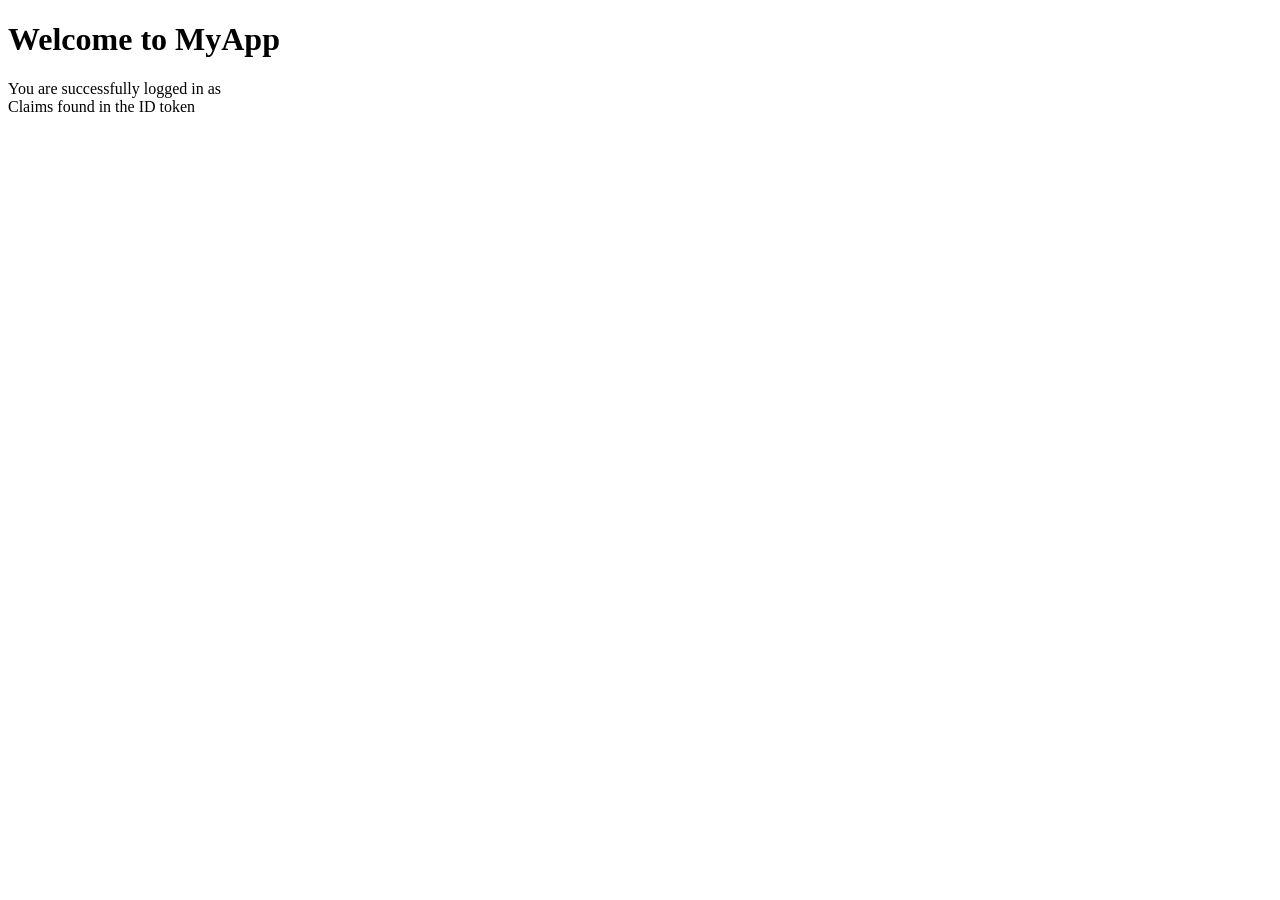
<file: src/main/resources/templates/home.html>
<!DOCTYPE html>
<head>
    <meta charset="UTF-8" >
    <title>App</title>
</head>
<h1>Welcome to MyApp</h1>
<!DOCTYPE html><html xmlns="http://www.w3.org/1999/xhtml" xmlns:th="http://www.thymeleaf.org">
<div>
    You are successfully logged in as
    <span style="font-weight:bold" th:text="${userName}"></span>
</div>
<div>
    Claims found in the ID token
    <div><span style="font-weight:bold" th:text="${IDTokenClaims}"></span></div>
</div>
</file>
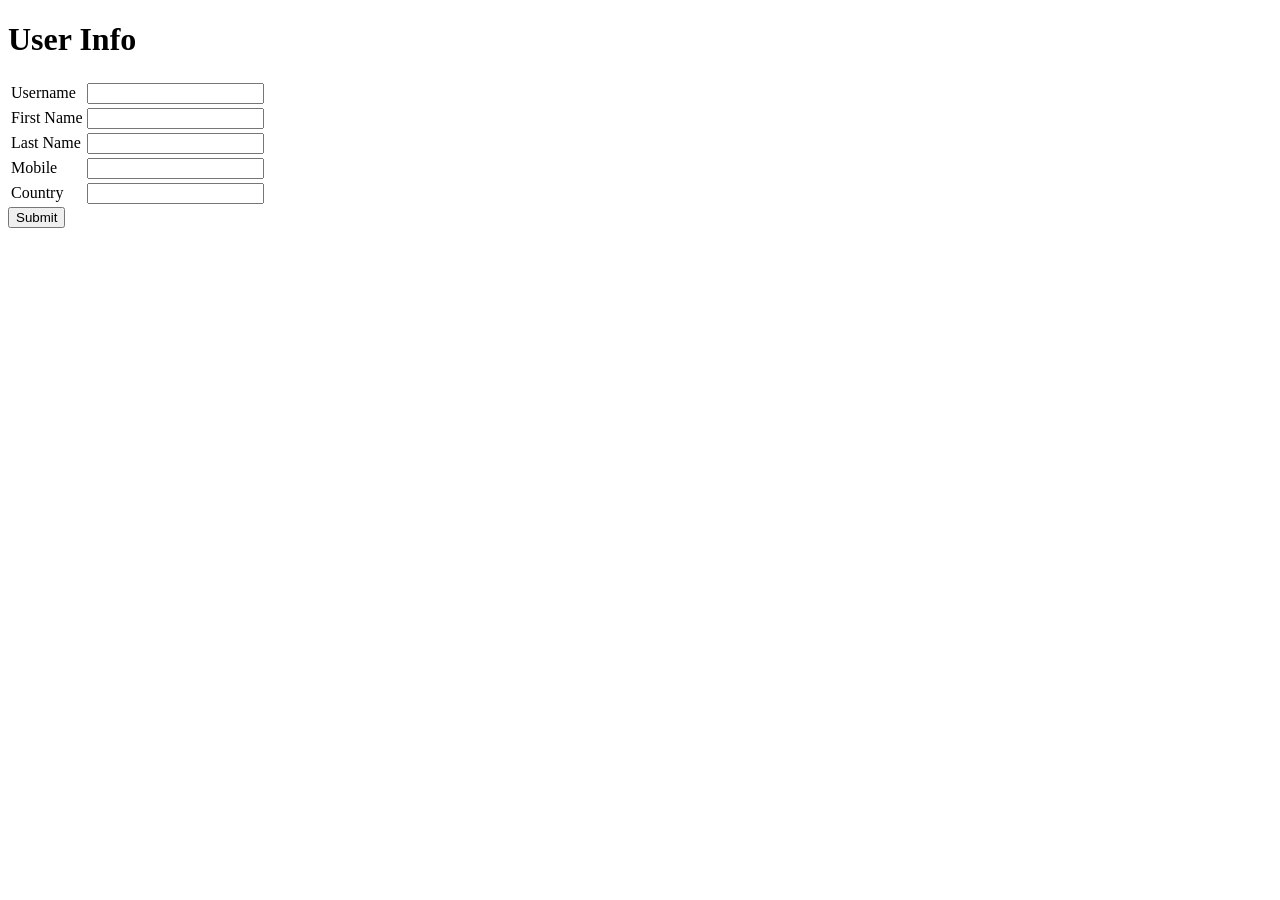
<file: src/main/resources/templates/profile.html>
<!--
Online HTML, CSS and JavaScript editor to run code online.
-->
<!DOCTYPE html>
<html lang="en" xmlns="http://www.w3.org/1999/xhtml" xmlns:th="http://www.thymeleaf.org">

<head>
  <meta charset="UTF-8" />
  <meta name="viewport" content="width=device-width, initial-scale=1.0" />
  <!--  <link rel="stylesheet" href="style.css" />-->
  <title>User Profile</title>
</head>

<body>
<h1>
  User Info
</h1>

<form action="#" th:action="@{/updateProfile}" th:object="${user}" method="post">
  <table id = "info-table2">
    <tr>
      <td>Username</td>
      <td>
        <input type="text" th:field="*{username}" readonly>
      </td>
    </tr>
    <tr>
      <td>First Name</td>
      <td>
        <input type="text" th:field="*{firstName}">
      </td>
    </tr>
    <tr>
      <td>Last Name</td>
      <td>
        <input type="text" th:field="*{lastName}">
      </td>
    </tr>
    <tr>
      <td>Mobile</td>
      <td>
        <input type="text" th:field="*{mobile}">
      </td>
    </tr>
    <tr>
      <td>Country</td>
      <td>
        <input type="text" th:field="*{country}" readonly>
      </td>
    </tr>
  </table>
  <input type="submit" value="Submit" />
</form>
</body>

</html>
</file>
<file: src/main/resources/templates/style.css>
body {
  margin: 20px;
}

#info-table {
  border-collapse: collapse;
  width: 100%;
}

td {
  border: 1px #dddddd;
  text-align: left;
  padding: 8px;
}
</file>
